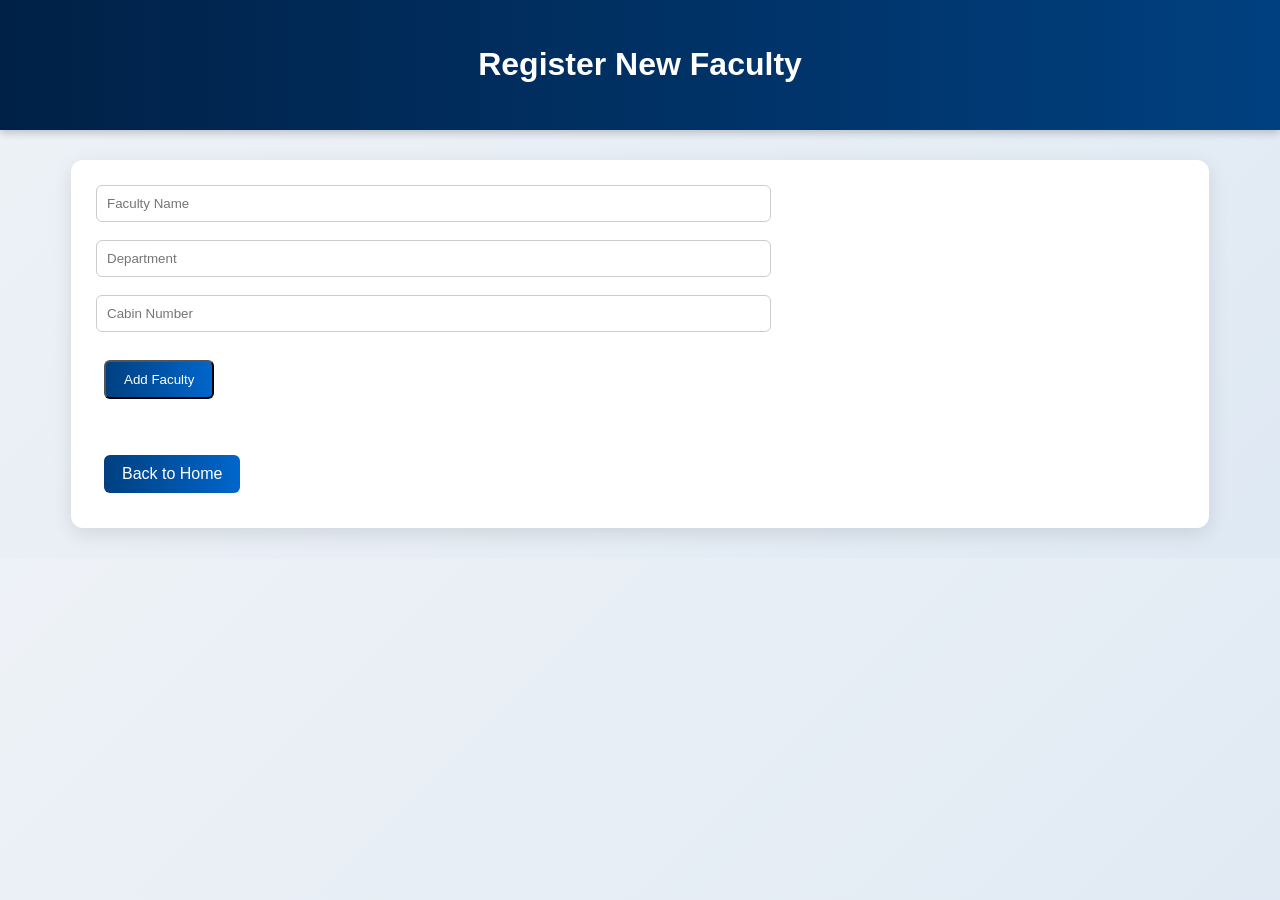
<file: templates/add.html>
<!DOCTYPE html>
<html>
<head>
    <title>Add Faculty</title>
    <link rel="stylesheet" href="/static/style.css">
</head>
<body>

<div class="header">
    <h1>Register New Faculty</h1>
</div>

<div class="container">

<form method="POST" action="/add_faculty">

    <input type="text" name="name" placeholder="Faculty Name" required><br><br>

    <input type="text" name="department" placeholder="Department" required><br><br>

    <input type="text" name="cabin" placeholder="Cabin Number" required><br><br>

    <button type="submit" class="btn">Add Faculty</button>

</form>

<br><br>

<a href="/" class="btn">Back to Home</a>

</div>

</body>
</html>
</file>
<file: static/style.css>
/* Background */
body {
    font-family: 'Segoe UI', Arial;
    background: linear-gradient(135deg, #eef2f7, #dfe9f3);
    margin: 0;
}

/* Header */
.header {
    text-align: center;
    background: linear-gradient(90deg, #002147, #004080);
    color: white;
    padding: 25px;
    box-shadow: 0 3px 8px rgba(0,0,0,0.2);
}

.logo {
    width: 300px;
    display: block;
    margin: 0 auto 10px;
}
/* Container */
.container {
    width: 85%;
    margin: 30px auto;
    background: white;
    padding: 25px;
    border-radius: 12px;
    box-shadow: 0 6px 20px rgba(0,0,0,0.1);
}

/* Filters */
.filters {
    margin-bottom: 20px;
    display: flex;
    justify-content: space-between;
    flex-wrap: wrap;
}

.filters input, .filters select {
    padding: 10px;
    margin: 5px;
    border-radius: 6px;
    border: 1px solid #ccc;
    outline: none;
}

.filters input:focus, .filters select:focus {
    border-color: #004080;
}

/* Table */
table {
    width: 100%;
    border-collapse: collapse;
    border-radius: 8px;
    overflow: hidden;
}

th {
    background: #004080;
    color: white;
    padding: 12px;
    letter-spacing: 0.5px;
}

td {
    padding: 12px;
    text-align: center;
}

tr:nth-child(even) {
    background: #f7f9fc;
}

tr:hover {
    background: #eaf2ff;
    transition: 0.3s;
}

/* Status */
.Present {
    color: #1a7f37;
    font-weight: bold;
}

.Not\ Present {
    color: #c0392b;
    font-weight: bold;
}

/* Buttons */
.btn {
    display: inline-block;
    margin: 10px 8px;
    padding: 10px 18px;
    background: linear-gradient(90deg, #004080, #0066cc);
    color: white;
    text-decoration: none;
    border-radius: 6px;
    transition: 0.3s;
}

.btn:hover {
    background: linear-gradient(90deg, #0066cc, #004080);
    transform: scale(1.05);
}

/* Forms */
form input, form select {
    width: 60%;
    padding: 10px;
    border-radius: 6px;
    border: 1px solid #ccc;
}

form input:focus {
    border-color: #004080;
}
</file>
